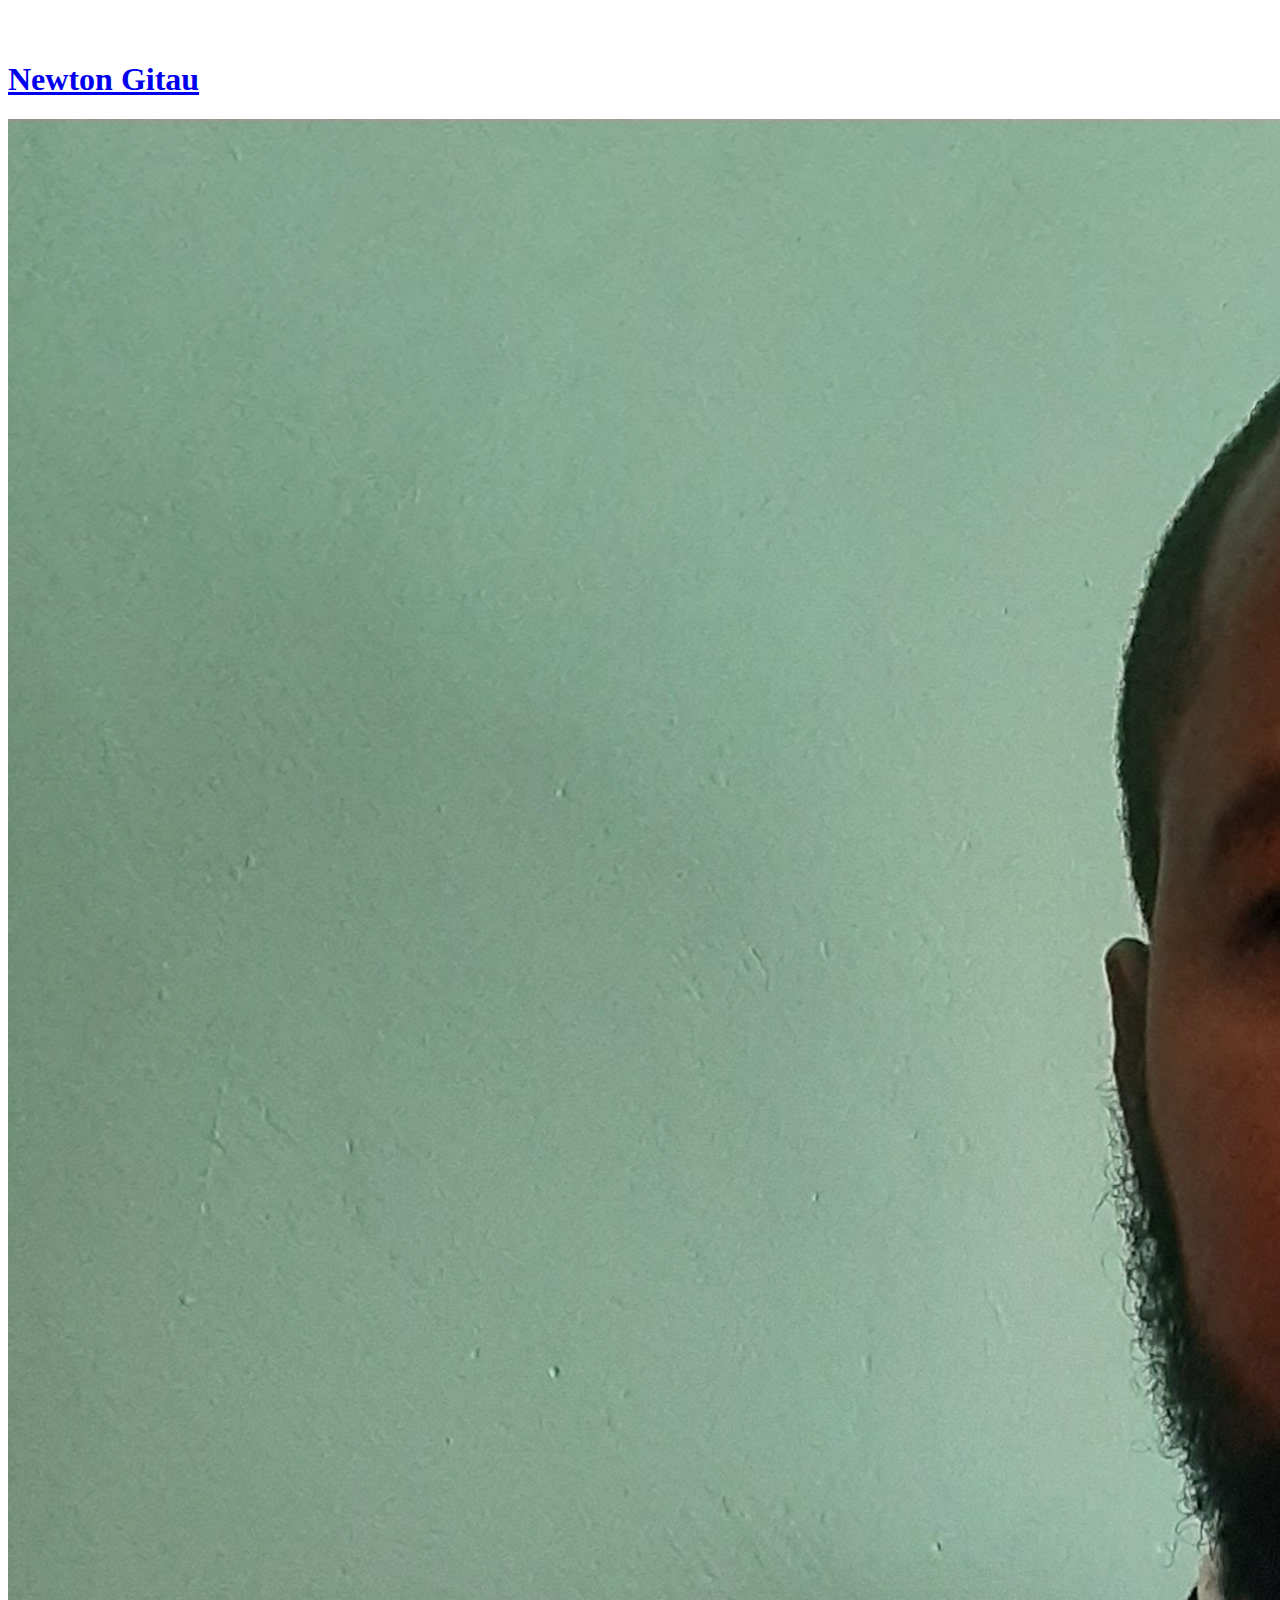
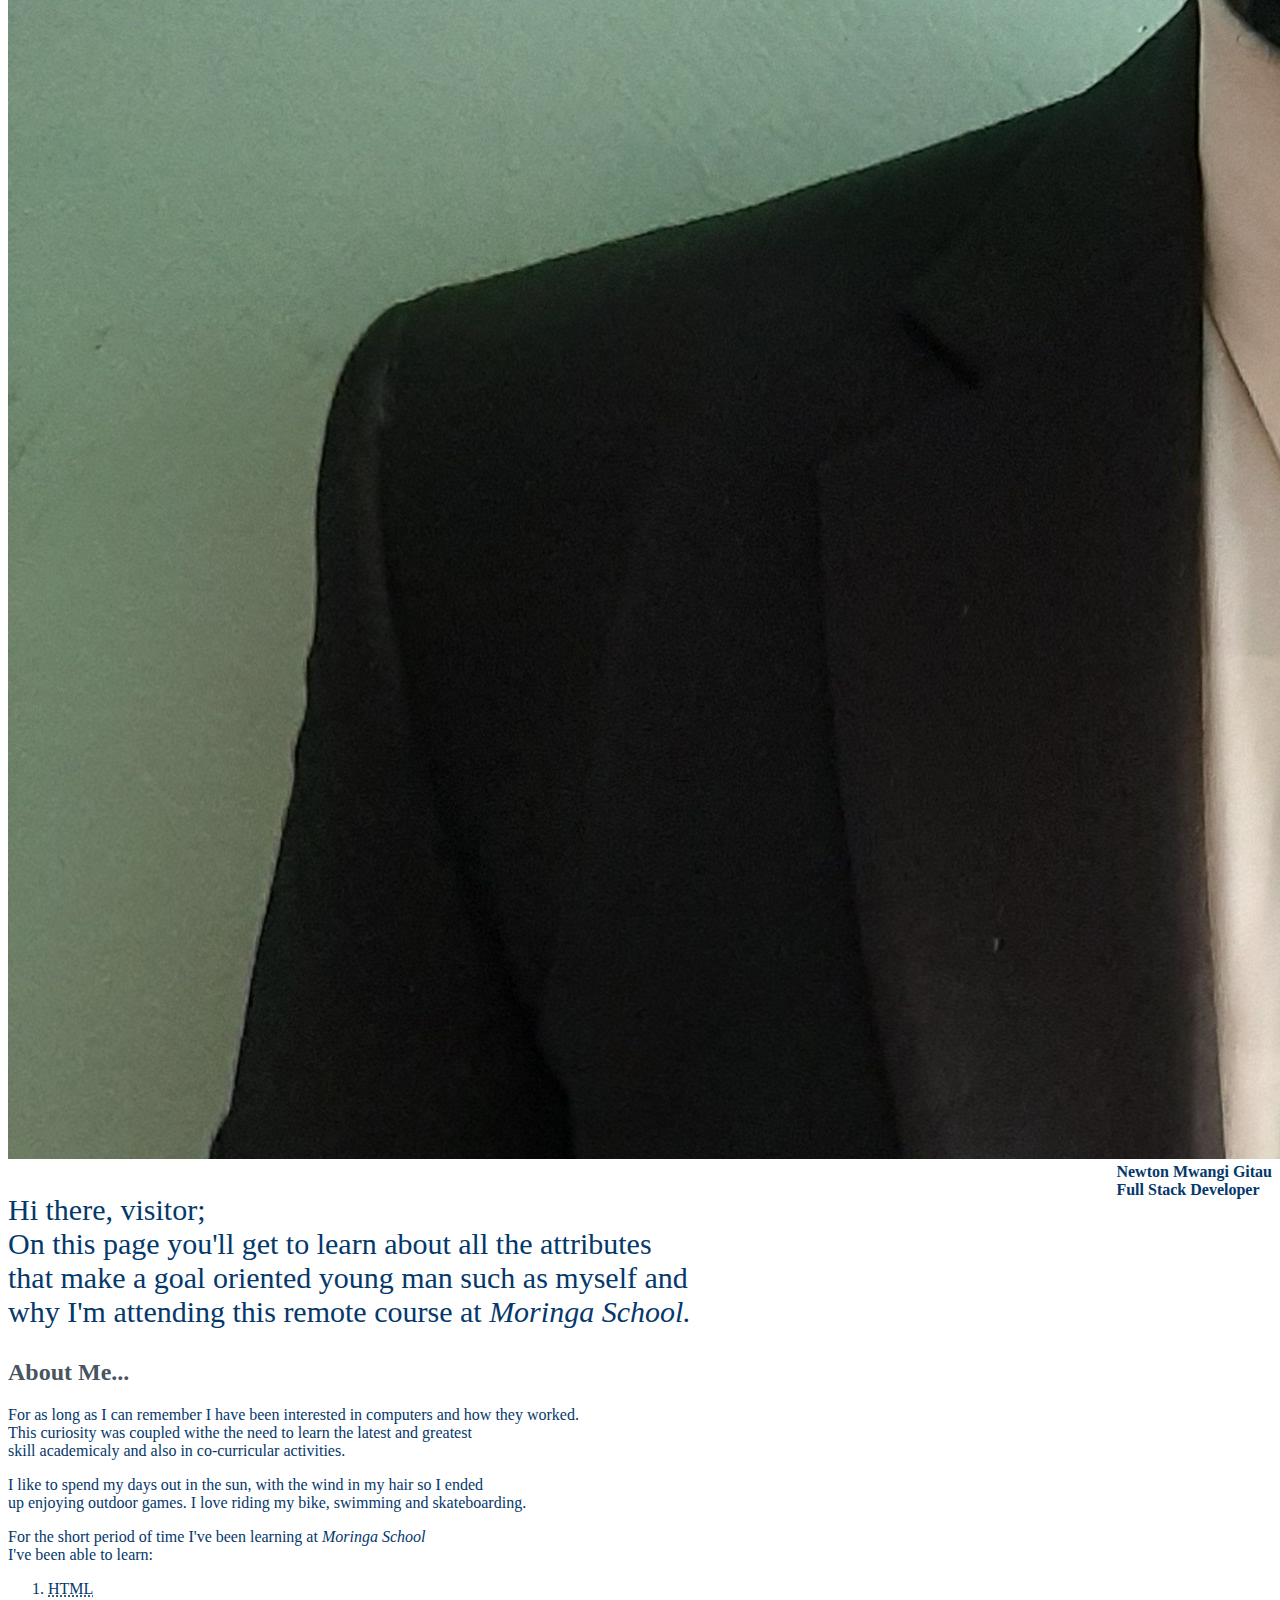
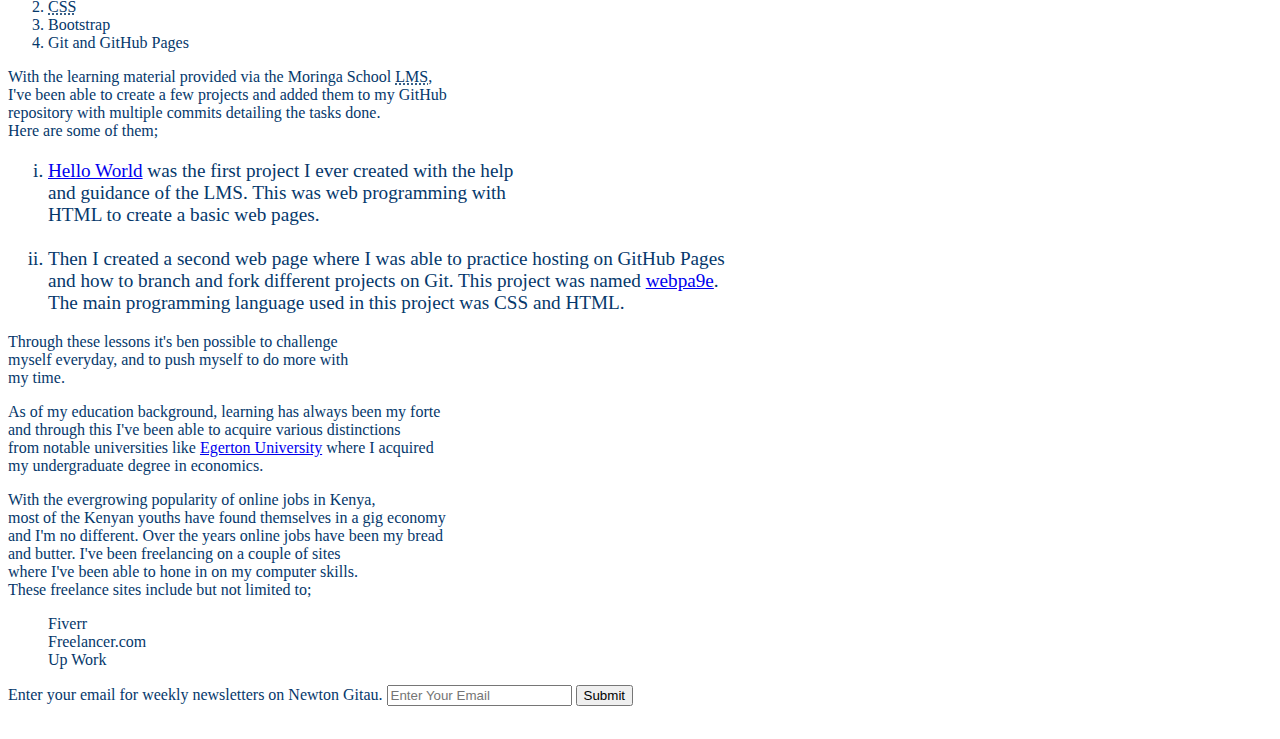
<file: portfolio-landing-page.html>
<!DOCTYPE html>
<html lang="en">
<head>
    <meta charset="UTF-8">
    <meta http-equiv="X-UA-Compatible" content="IE=edge">
    <meta name="viewport" content="width=device-width, initial-scale=1.0">
    <title>Newton Gitau</title>
    <link rel="stylesheet" href="css/style.css" type="text/css" media="all">
</head>
<body>
    <div class="container">
        <div class="Header">
            <h1> <a href="/home/newton/Documents/portfolio-landing-page/portfolio-landing-page.html">Newton Gitau</a></h1>
        </div>
        <div class="body">
            <div class="img">
                <img src="images/Newton.jpg" alt="My picture."> <br>
                <strong style="float: right;">Newton Mwangi Gitau <br>
                Full Stack Developer</strong>
            </div>
                <p style="font-size: 30px;">Hi there, visitor;<br>
                On this page you'll get to learn about all the attributes <br>
                that make a goal oriented young man such as myself and <br>
                why I'm attending this remote course at <em>Moringa School.</em></p>
            
                <h2>About Me...</h2>
                <p>For as long as I can remember I have been interested in computers and how they worked. <br>
                    This curiosity was coupled withe the need to learn the latest and greatest <br>
                    skill academicaly and also in co-curricular activities.</p>
                <p>I like to spend my days out in the sun, with the wind in my hair so I ended <br>
                    up enjoying outdoor games. I love riding my bike, swimming and skateboarding.</p>
                <p>For the short period of time I've been learning at <em>Moringa School</em> <br>
                    I've been able to learn:</p>
            <span class="ordered-list">
                <ol>
                    <li><abbr title="Hyper Text Markup Language">HTML</abbr></li>
                    <li><abbr title="Cascading Stylesheet">CSS</abbr></li>
                    <li>Bootstrap</li>
                    <li>Git and GitHub Pages</li>
                </ol>
            </span>
                <p>With the learning material provided via the Moringa School <abbr title="Learning Management System">LMS</abbr>, <br>
                    I've been able to create a few projects and added them to my GitHub <br>
                    repository with multiple commits detailing the tasks done. <br>
                    Here are some of them;</p>
                <ul style="list-style-type:lower-roman; font-size:larger;">
                        <li><a href="https://github.com/NewtonGitau/hello-world">Hello World</a> was the first project I ever created with the help <br>
                            and guidance of the LMS. This was web programming with <br>
                            HTML to create a basic web pages.</li>
                        <br>
                        <li>Then I created a second web page where I was able to practice hosting on GitHub Pages <br>
                            and how to branch and fork different projects on Git. This project was named <a href="https://github.com/NewtonGitau/webpa9e">webpa9e</a>.<br>
                            The main programming language used in this project was CSS and HTML. </li>
                </ul>
            
                 <p>Through these lessons it's ben possible to challenge <br>
                    myself everyday, and to push myself to do more with <br>
                    my time.</p>               
                <p>As of my education background, learning has always been my forte <br>
                    and through this I've been able to acquire various distinctions <br>
                    from notable universities like <a href="https://www.egerton.ac.ke/">Egerton University</a> where I acquired <br>
                    my undergraduate degree in economics.</p>
                <p>With the evergrowing popularity of online jobs in Kenya, <br>
                    most of the Kenyan youths have found themselves in a gig economy <br>
                    and I'm no different. Over the years online jobs have been my bread <br>
                    and butter. I've been freelancing on a couple of sites <br>
                    where I've been able to hone in on my computer skills. <br>
                    These freelance sites include but not limited to;</p>
            <span class="unordered-list">
                <ul>
                    <li>Fiverr</li>
                    <li>Freelancer.com</li>
                    <li>Up Work</li>
                </ul>
            </span>            
        </div>
        <div class="footer">
            <form action="">
                <label>Enter your email for weekly newsletters on Newton Gitau.</label>
                <input type="text" placeholder="Enter Your Email">
                <button class="button">Submit</button>
            </form>
        </div>
    </div>
</body>
</html>
</file>
<file: css/style.css>
.menu {
    float: right;
}
header {
    overflow: hidden;
    background-color: white;
    padding: 20px 10px;
}
header a {
    float: left;
    color: #05386b;
    text-align: center;
    padding: 12px;
    text-decoration: none;
    font-size: 18px; 
    line-height: 25px;
    border-radius: 4px;
}
header a:hover {
    background-color: #68aa84;
    color: white;
}
.home {
    background-color: #68aa84;
    width: 100%;
    height: auto;
    text-align: center;
    color: #05386b;
    padding: 1%;
   
}
.newton {
    border-radius: 50%;
    width: 25%;
    height: 25%;
    
}
.fa {
    padding: 3%;
    font-size: 30px;
    text-align: center;
    text-decoration: none;
    color: #05386b;
}
.fa:hover {
    opacity: 0.7;
}
.my-portfolio img {
    height: 25em;
}
.my-portfolio {
    padding-top: 1%;
}
.card {
    padding: 2%;
    border: none;
}
.about-me{
    text-align: center;
    background-color: #68aa84;
    padding-top: 1%;
    padding-right: 1%;
    overflow-y:auto;
    padding-bottom:1rem;

}
.about-me p{
    text-align: left;
    padding-left: 5%;
    color: #05386b;
    float: left;
}
ul {
    list-style-type: none;
}
.details-about-me {
   float: right;
}

.download-btn {
    padding-top: 10%;
    float: left;
}
.container {
    border-radius: 5px;
    padding-top: 2.5%;
    padding-bottom: 2%;
}
body {
    color: #05386b;
}
h2 {
    color: #273746de;
}
.hobbies {
    padding-top: 2%;
}
.hobbies img {
    height: 26em;

}

#hobby-card {
    position: relative;
    width: 50%;
}
.hobby-image{
    display: block;
    width: 100%;
    height: auto;
}

.overlay {
  position: absolute;
  top: 0;
  bottom: 0;
  left: 0;
  right: 0;
  height: 100%;
  width: 100%;
  opacity: 0;
  transition: .5s ease;
  overflow:hidden;
  background-color: #68aa845b;
  
}

#hobby-card:hover .overlay {
  opacity: 1;
}

.text {
  color: #05386b;
  font-size: 20px;
  position: absolute;
  top: 50%;
  left: 50%;
  -webkit-transform: translate(-50%, -50%);
  -ms-transform: translate(-50%, -50%);
  transform: translate(-50%, -50%);
  text-align: center;
  font-weight: bolder;
}

/*--------------------------------------------------------------
# Contact
--------------------------------------------------------------*/
#contact {
    background: #68aa84;
}
.footer-paralax {
    padding: 4rem 0 0 0;
  }
  
  .contact-mf {
    margin-top: 4rem;
  }
  @media (min-width: 767px) {
    .contact-mf .box-pl2 {
      margin-top: 3rem;
      padding-left: 0rem;
    }
  }
  
  .php-email-form .error-message {
    display: none;
    color: #05386b;
    text-align: center;
    padding: 15px;
    font-weight: 600;
  }
  .php-email-form .sent-message {
    display: none;
    color: #05386b;
    background: #18d26e;
    text-align: center;
    padding: 15px;
    font-weight: 600;
  }
  .php-email-form .loading {
    display: none;
    background: #fff;
    text-align: center;
    padding: 15px;
  }
  .php-email-form .loading:before {
    content: "";
    display: inline-block;
    border-radius: 50%;
    width: 24px;
    height: 24px;
    margin: 0 10px -6px 0;
    border: 3px solid #18d26e;
    border-top-color: #eee;
    -webkit-animation: animate-loading 1s linear infinite;
    animation: animate-loading 1s linear infinite;
  }
  .php-email-form input, .php-email-form textarea {
    border-radius: 0;
    box-shadow: none;
    font-size: 14px;
  }
  .php-email-form input:focus, .php-email-form textarea:focus {
    border-color: #0078ff;
  }
  .php-email-form input {
    padding: 10px 15px;
  }
  .php-email-form textarea {
    padding: 12px 15px;
    margin-bottom: 0;
  }
  .php-email-form button[type=submit] {
    background: #0078ff;
    border: 0;
    padding: 10px 24px;
    color: #05386b;
    transition: 0.4s;
  }
  .php-email-form button[type=submit]:hover {
    background: #3393ff;
  }
  
  @-webkit-keyframes animate-loading {
    0% {
      transform: rotate(0deg);
    }
    100% {
      transform: rotate(360deg);
    }
  }
  
  @keyframes animate-loading {
    0% {
      transform: rotate(0deg);
    }
    100% {
      transform: rotate(360deg);
    }
  }


  /*--------------------------------------------------------------
# Footer
--------------------------------------------------------------*/
footer {
    text-align: center;
    color: #05386b;
    padding: 25px 0;

  }
  footer .copyright {
    margin-bottom: 0.3rem;
  }
  footer .credits {
    margin-bottom: 0;
  }
  footer .credits a {
    color: #05386b;
  }
</file>
